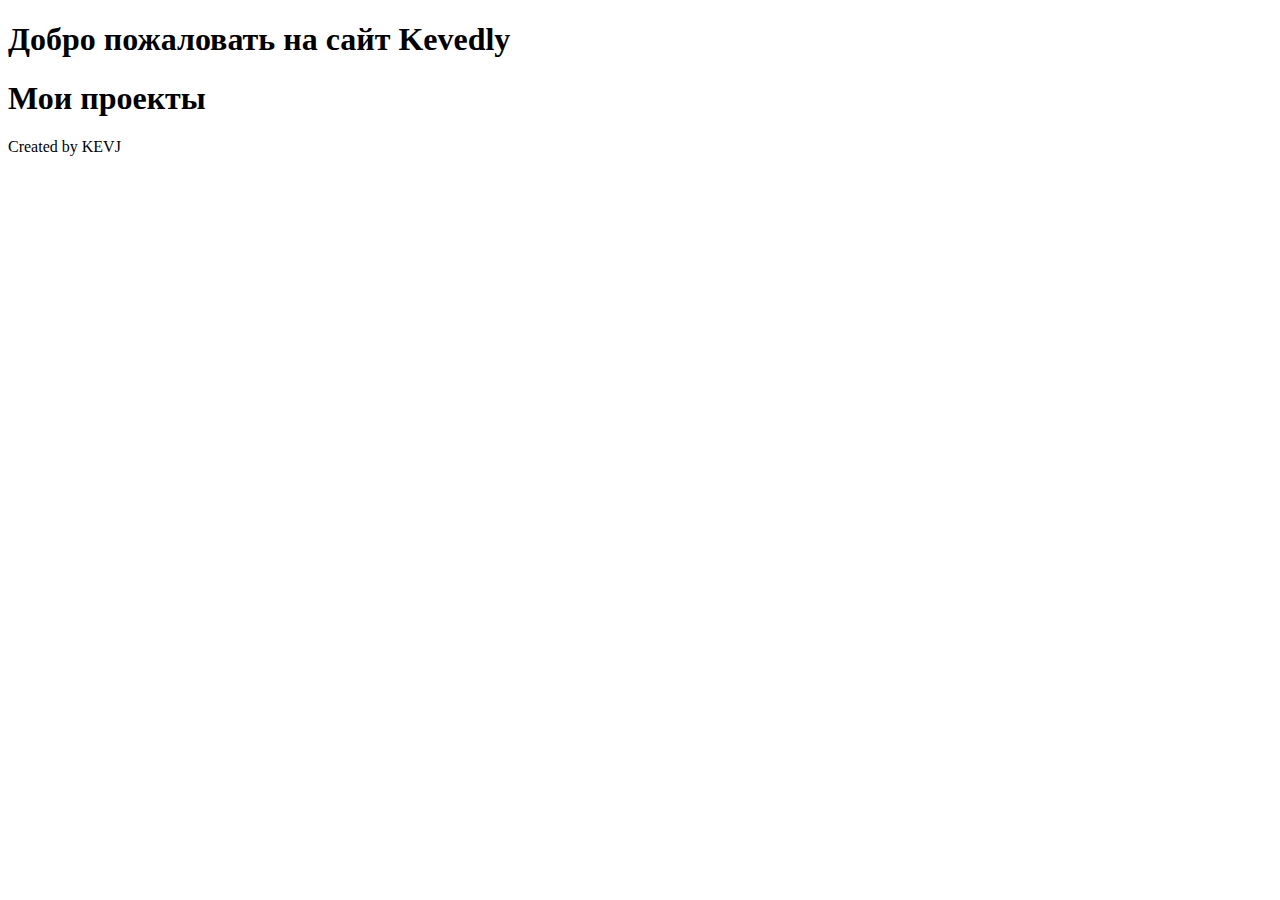
<file: resources/pages/home/index.html>
<!DOCTYPE html>
<html lang="ru">
<head>
    <meta charset="UTF-8">
    <meta name="viewport" content="width=device-width, initial-scale=1.0">
    <title>Главная</title>
</head>
<body>
    <header>
        <div>
            <h1>Добро пожаловать на сайт Kevedly</h1>
        </div>
    </header>

    <h1 class="main-title">Мои проекты</h1> 

    <div class="cards">
        <!-- PROJECTS HERE -->
    </div>

    <footer>
        Created by KEVJ 
    </footer>
</body>
</html>
</file>
